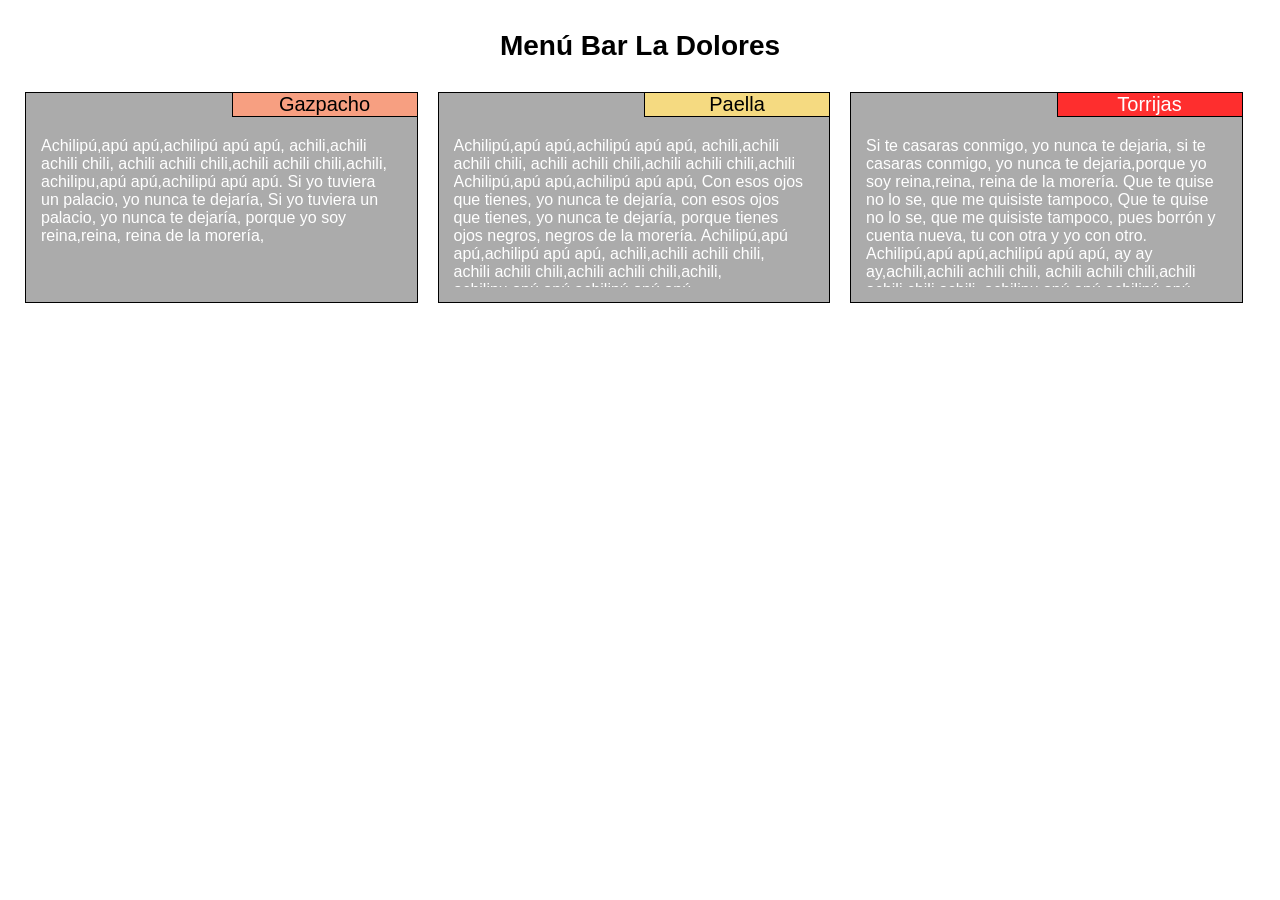
<file: U2/ejemplos/ejemplo grid responsive basico/index.html>
<!DOCTYPE html>
<html>
<head>
<meta charset="utf-8">
<meta name="viewport" content="width=device-width, initial-scale=1">
<title>Ejemplo Grid Básico</title>
<style> </style>
<link rel="stylesheet" type="text/css" href="css/styles.css">
</head>
<body>
<h1>Menú Bar La Dolores</h1>

<div class="container">
<section class="col-lg-4 col-md-6 col-sm-12">
<section class="cell">
<h2 class="title_salmon">Gazpacho</h2>
<p>Achilipú,apú apú,achilipú apú apú,
achili,achili achili chili, achili achili chili,achili achili chili,achili, achilipu,apú apú,achilipú apú apú.
Si yo tuviera un palacio, yo nunca te dejaría, Si yo tuviera un palacio, yo nunca te dejaría, porque yo soy reina,reina, reina de la morería,
</p>
</section>
</section>

<section class="col-lg-4 col-md-6 col-sm-12">
<section class="cell">
<h2 class="title_sand">Paella</h2>
<p>Achilipú,apú apú,achilipú apú apú, achili,achili achili chili,
achili achili chili,achili achili chili,achili Achilipú,apú apú,achilipú apú apú,
Con esos ojos que tienes, yo nunca te dejaría, con esos ojos que tienes, yo nunca te dejaría, porque tienes ojos negros, negros de la morería.
Achilipú,apú apú,achilipú apú apú, achili,achili achili chili, achili achili chili,achili achili chili,achili, achilipu,apú apú,achilipú apú apú.
</p>
</section>
</section>

<section class="col-lg-4 col-md-12 col-sm-12">
<section class="cell">
<h2 class="title_red">Torrijas</h2>
<p>Si te casaras conmigo, yo nunca te dejaria, si te casaras conmigo, yo nunca te dejaria,porque yo soy reina,reina, reina de la morería.
Que te quise no lo se, que me quisiste tampoco, Que te quise no lo se, que me quisiste tampoco, pues borrón y cuenta nueva, tu con otra y yo con otro.
Achilipú,apú apú,achilipú apú apú, ay ay ay,achili,achili achili chili, achili achili chili,achili achili chili,achili, achilipu,apú apú,achilipú apú apú. Achili,achili achili chili, achili achili chili,achili achili chili,achili, achilipu,apú apú,achilipú apú apú
</p>
</section>
</section>
</div>

</body>
</html>
</file>
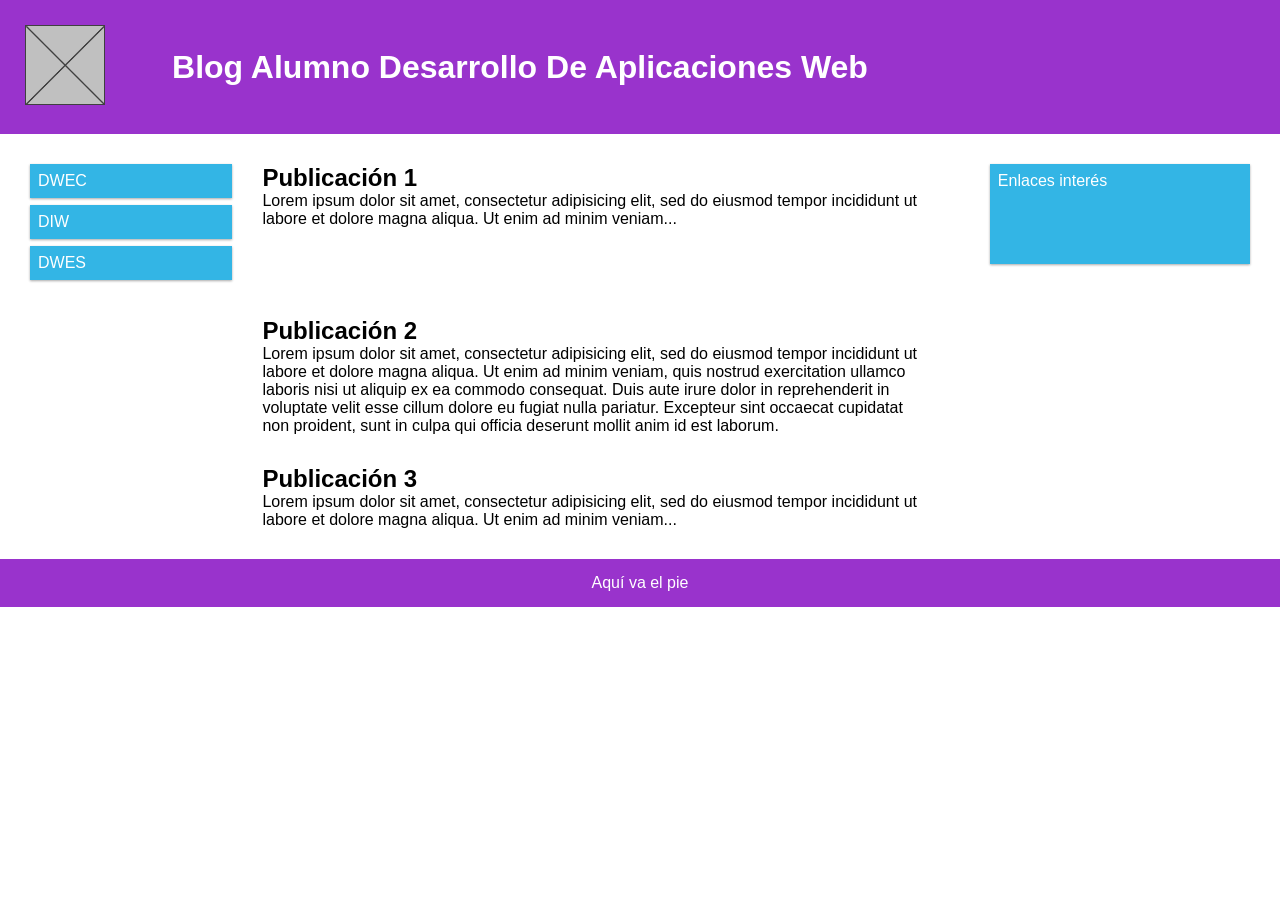
<file: U2/ejemplos/ejemplo grid responsive/index.html>
<!doctype html>
<html>
<head>
  <meta charset="utf-8">
  <meta name="viewport" content="width=device-width, initial-scale=1.0">
  <link rel="stylesheet" href="css/style.css">
</head>
<body>
<header>
<div class="header">
  <div class="logo">
    <img src="imagen.png" alt="logo"></img>
  </div>
  <h1>Blog Alumno Desarrollo de Aplicaciones Web</h1>
</div>
</header>

<section class="container">
<div class="row">
<!-- Aquí empieza el bloque izquierdo:
 menú lateral izquierdo + entradas posts   -->
<div class="col-lg-9">
  <!-- Menú lateral izquierdo   -->
  <div class="row">
    <nav>
      <div class="col-lg-3 menu">
        <ul>
          <li>DWEC</li>
          <li>DIW</li>
          <li>DWES</li>
        </ul>
      </div>
    </nav>
    <!-- Elemento central: Primera entrada del blog -->
      <div class="col-lg-9">
        <article>
          <h2>Publicación 1</h2>
          <p>Lorem ipsum dolor sit amet, consectetur adipisicing elit, sed do eiusmod tempor incididunt ut labore et dolore magna aliqua. Ut enim ad minim veniam...</p>
        </article>
      </div>
  </div>

  <!-- Elemento central: Segunda entrada del blog -->
  <div class="row">
    <div class="col-lg-3"></div>
      <div class="col-lg-9">
        <article>
          <h2>Publicación 2</h2>
          <p>
            Lorem ipsum dolor sit amet, consectetur adipisicing elit, sed do eiusmod tempor incididunt ut labore et dolore magna aliqua. Ut enim ad minim veniam, quis nostrud exercitation ullamco laboris nisi ut aliquip ex ea commodo consequat. Duis aute irure dolor in reprehenderit in voluptate velit esse cillum dolore eu fugiat nulla pariatur. Excepteur sint occaecat cupidatat non proident, sunt in culpa qui officia deserunt mollit anim id est laborum.
          </p>
        </article>
      </div>
  </div>
  <!-- Elemento central: Tercera entrada del blog -->
  <div class="row">
    <div class="col-lg-3"></div>
      <div class="col-lg-9">
        <article>
          <h2>Publicación 3</h2>
          <p>Lorem ipsum dolor sit amet, consectetur adipisicing elit, sed do eiusmod tempor incididunt ut labore et dolore magna aliqua. Ut enim ad minim veniam...</p>
        </article>
      </div>
    </div>
<!-- Este div cierra el elemento el bloque de la izquierda:
menú lateral + entradas blog     -->
</div>

<!-- Menú lateral derecho -->
<div class="col-lg-3">
  <div class="row">
    <div class="col-lg-12">
      <aside>
          <p>Enlaces interés</p>
      </aside>
    </div>
  </div>
</div>

</div>
</section>

<footer>
<div class="footer">
<p>Aquí va el pie</p>
</div>
</footer>

</body>
</html>
</file>
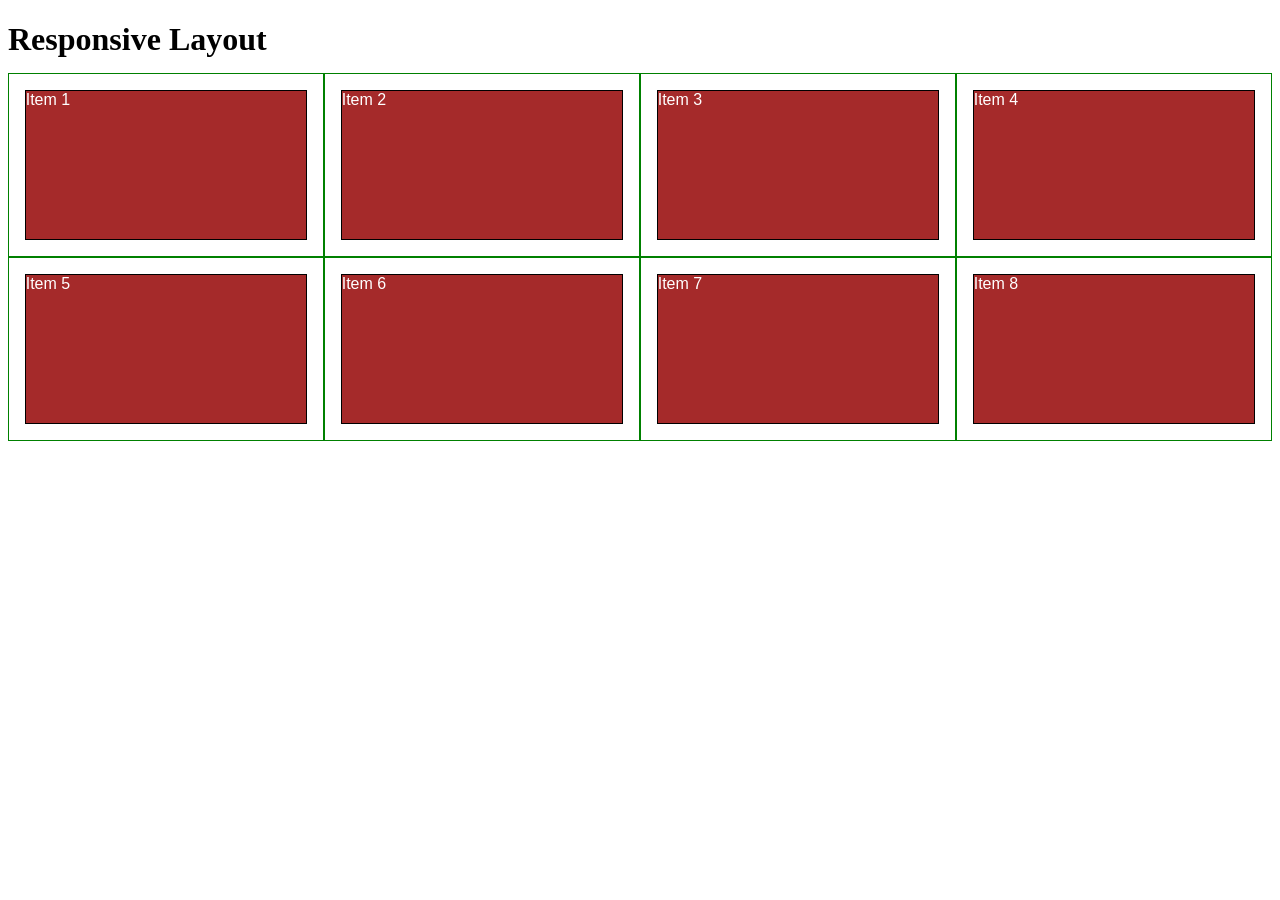
<file: U2/ejemplos/grid-responsive.html>
<!DOCTYPE html>
<html>
<head>
<meta charset="utf-8">
<meta name="viewport" content="width=device-width, initial-scale=1">
<title>Responsive Layout</title>
<style>

/********** Estilo base **********/
* {
  box-sizing: border-box;
}
h1 {
  margin-bottom: 15px;
}

p {
  border: 1px solid black;
  background-color: #A52A2A;
  width: 90%;
  height: 150px;
  margin-right: auto;
  margin-left: auto;
  font-family: Helvetica;
  color: white;
}

/* Una única fila */
.row {
  width: 100%;
}

/********** Dispositivos grandes **********/
@media (min-width: 1200px) {
  .col-lg-1, .col-lg-2, .col-lg-3, .col-lg-4, .col-lg-5, .col-lg-6, .col-lg-7, .col-lg-8, .col-lg-9, .col-lg-10, .col-lg-11, .col-lg-12 {
    float: left;
    border: 1px solid green;
  }
  .col-lg-1 {
    width: 8.33%;
  }
  .col-lg-2 {
    width: 16.66%;
  }
  .col-lg-3 {
    width: 25%;
  }
  .col-lg-4 {
    width: 33%;
  }
  .col-lg-5 {
    width: 41.66%;
  }
  .col-lg-6 {
    width: 50%;
  }
  .col-lg-7 {
    width: 58.33%;
  }
  .col-lg-8 {
    width: 66.66%;
  }
  .col-lg-9 {
    width: 74.99%;
  }
  .col-lg-10 {
    width: 83.33%;
  }
  .col-lg-11 {
    width: 91.66%;
  }
  .col-lg-12 {
    width: 100%;
  }
}

/********** Dispositivos medianos **********/
@media (min-width: 992px) and (max-width: 1199px) {
  .col-md-1, .col-md-2, .col-md-3, .col-md-4, .col-md-5, .col-md-6, .col-md-7, .col-md-8, .col-md-9, .col-md-10, .col-md-11, .col-md-12 {
    float: left;
    border: 1px solid green;
  }
  .col-md-1 {
    width: 8.33%;
  }
  .col-md-2 {
    width: 16.66%;
  }
  .col-md-3 {
    width: 25%;
  }
  .col-md-4 {
    width: 33%;
  }
  .col-md-5 {
    width: 41.66%;
  }
  .col-md-6 {
    width: 50%;
  }
  .col-md-7 {
    width: 58.33%;
  }
  .col-md-8 {
    width: 66.66%;
  }
  .col-md-9 {
    width: 74.99%;
  }
  .col-md-10 {
    width: 83.33%;
  }
  .col-md-11 {
    width: 91.66%;
  }
  .col-md-12 {
    width: 100%;
  }
}

</style>
</head>
<body>
<h1>Responsive Layout</h1>

<div class="row">
  <div class="col-lg-3 col-md-6"><p>Item 1</p></div>
  <div class="col-lg-3 col-md-6"><p>Item 2</p></div>
  <div class="col-lg-3 col-md-6"><p>Item 3</p></div>
  <div class="col-lg-3 col-md-6"><p>Item 4</p></div>
  <div class="col-lg-3 col-md-6"><p>Item 5</p></div>
  <div class="col-lg-3 col-md-6"><p>Item 6</p></div>
  <div class="col-lg-3 col-md-6"><p>Item 7</p></div>
  <div class="col-lg-3 col-md-6"><p>Item 8</p></div>
</div>

</body>
</html>
</file>
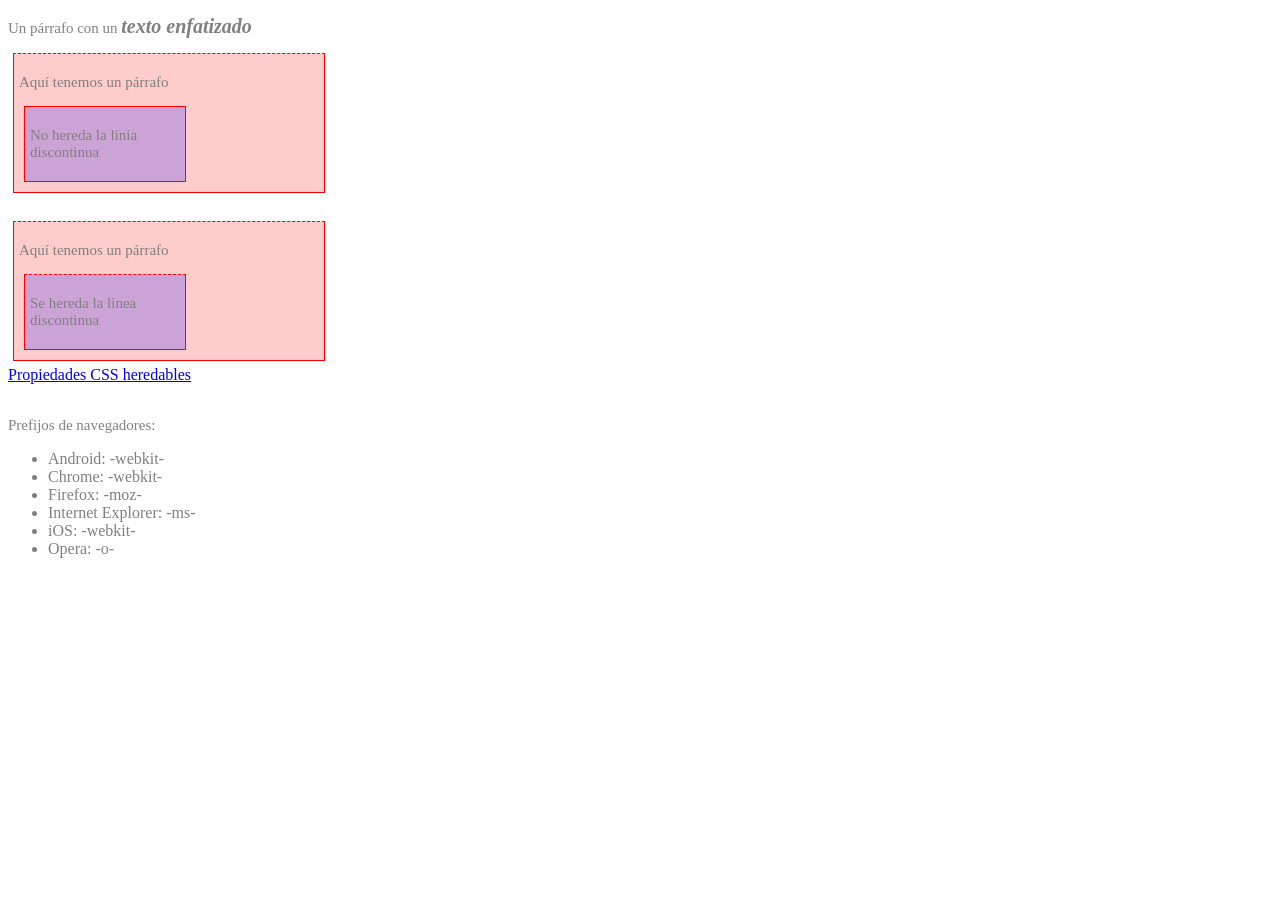
<file: U2/ejemplos/herenciaEstilos.html>
<!doctype html>
<html>
<head>
<meta charset="utf-8">
<style>
body {
color: gray;
}

p {
font-size: 15px;
}

strong {
font-style: italic;
font-size: 20px;
}

div {
border-style: solid;
border-width: 1px;
border-color: red;
background-color: rgba(255, 0, 0, 0.2);
margin: 5px;
width: 300px;
padding: 5px;
}
</style>
</head>
<body>
<p>Un párrafo con un <strong>texto enfatizado</strong></p>

<div style="border-top-style: dashed;">
<p> Aquí tenemos un párrafo</p>
<div style="background-color:rgba(0,0,255,0.2);width:50%;">
<p>No hereda la línia discontinua</p>
</div>
</div>
<br />
<div style="border-top-style: dashed;">
<p>Aquí tenemos un párrafo</p>
<!--Cuando usamos inherit en una propiedad,
indicamos que hereda el estilo del elemento
que lo contiene-->
<div style="border-top-style: inherit;background-color:rgba(0,0,255,0.2);width:50%;">
<p>Se hereda la linea discontinua</p>
</div>
</div>
<a href="https://www.w3.org/TR/css-2010/#properties">Propiedades CSS heredables</a>
<br>
<br>
<p>Prefijos de navegadores:</p>
<ul>
  <li>Android: -webkit-</li>
  <li>Chrome: -webkit-</li>
  <li>Firefox: -moz-</li>
  <li>Internet Explorer: -ms-</li>
  <li>iOS: -webkit-</li>
  <li>Opera: -o-</li>
</ul>
</body>
</html>
</file>
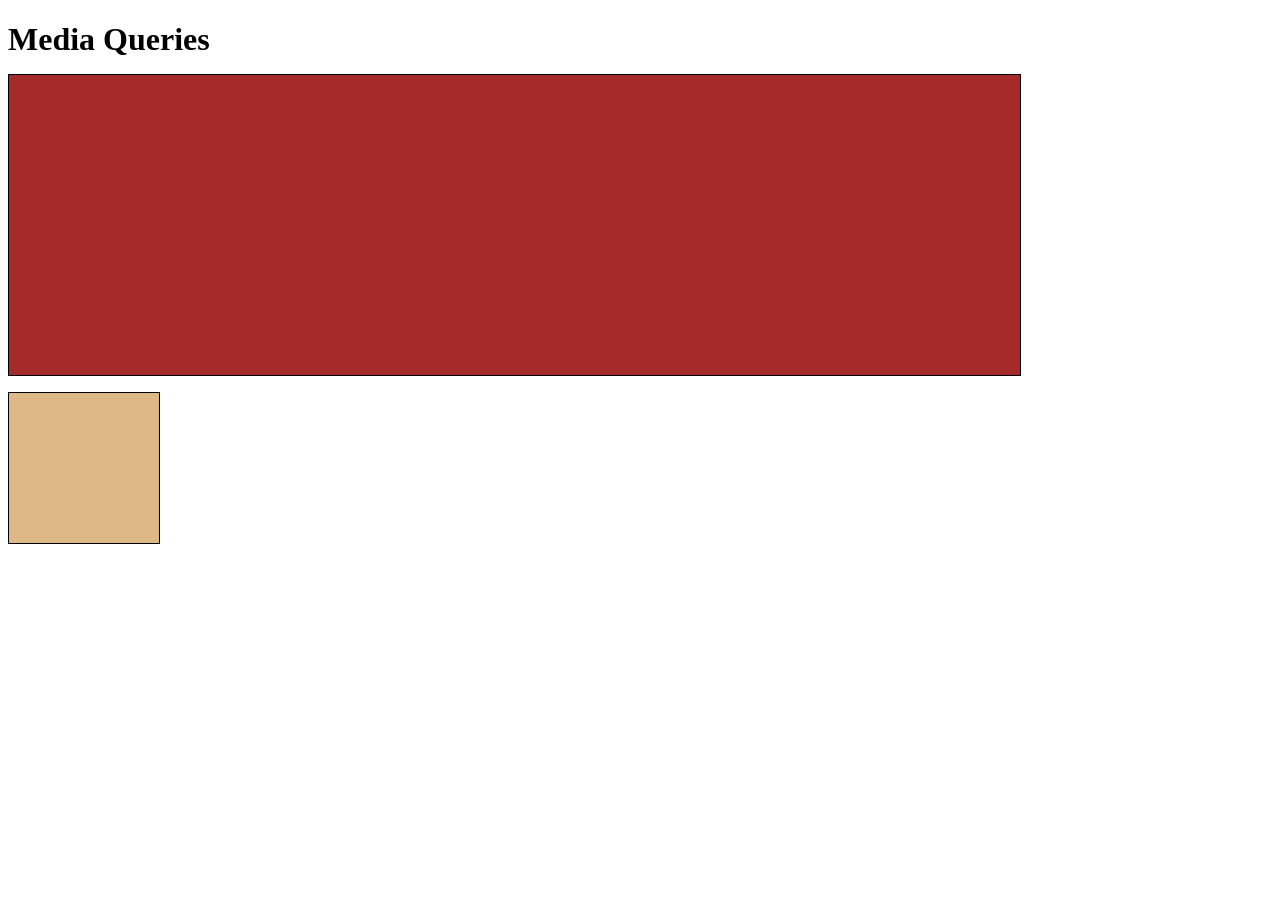
<file: U2/ejemplos/media-queries.html>
<!DOCTYPE html>
<html>
<head>
<meta charset="utf-8">
<title>Media Queries</title>
<style>

/********** Estilo base **********/
h1 {
  margin-bottom: 15px;
}

p {
  border: 1px solid black;
  margin-bottom: 15px;
}
#p1 {
  background-color: #A52A2A;
  width: 300px;
  height: 300px;
}
#p2 {
  background-color: #DEB887;
  width: 50px;
  height: 50px;
}

/********** Dispositivos grandes **********/
@media (min-width: 1200px) {
  #p1 {
    width: 80%;
  }
  #p2 {
    width: 150px;
    height: 150px;
  }
}


/********** Dispositivos medianos **********/
@media (min-width: 992px) and (max-width: 1199px) {
  #p1 {
    width: 50%;
  }
  #p2 {
    width: 100px;
    height: 100px;
  }
  body {
    background-color: blue;
  }
}

</style>
</head>
<body>
<h1>Media Queries</h1>

<p id="p1"></p>
<p id="p2"></p>

</body>
</html>
</file>
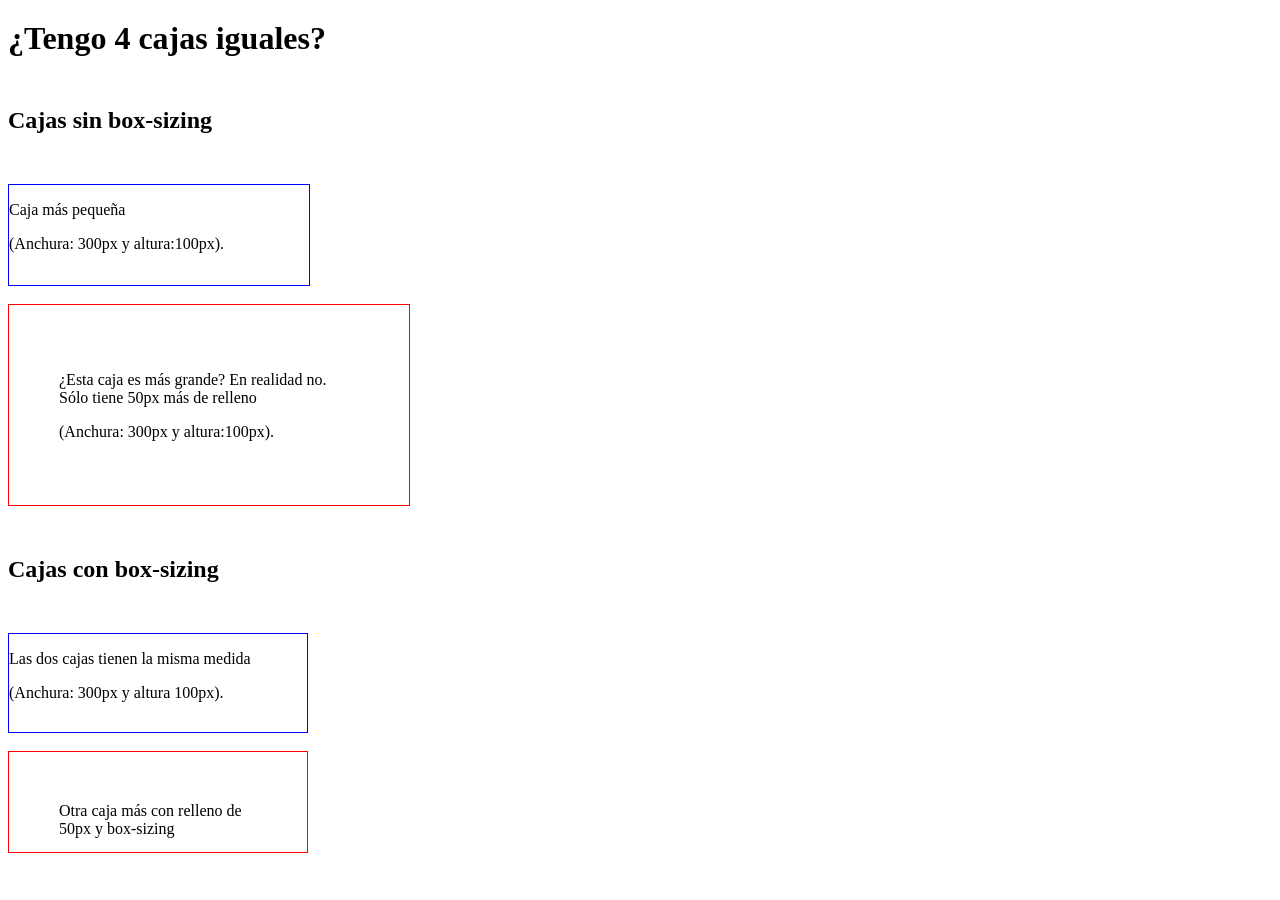
<file: U2/ejemplos/modeloCajas.html>
<!DOCTYPE html>
<html>
  <head>
    <meta charset="utf-8">
    <title>U2. Ejemplo Modelo de Cajas</title>
    <style media="screen">
      /*Los márgenes de h1 y h2 colapsan.
      Esto no ocurre siempre: https://developer.mozilla.org/es/docs/Web/CSS/CSS_Modelo_Caja/Mastering_margin_collapsing*/
      h1{
        margin:20px 0 30px;
      }
      h2{
        margin-top: 50px;
        margin-bottom: 50px;
      }

      /*Las cajas miden distinto dependiendo de como tome la medida*/
      .div1 {
        width: 300px;
        height: 100px;
        border: 1px solid blue;
      }
      .div2 {
        width: 300px;
        height: 100px;
        padding: 50px;
        border: 1px solid red;
      }
      .div3 {
        width: 300px;
        height: 100px;
        border: 1px solid blue;
        box-sizing: border-box;
      }
      .div4 {
        width: 300px;
        height: 100px;
        padding: 50px;
        border: 1px solid red;
        box-sizing: border-box;
      }
    </style>
  </head>
  <body>
    <h1>¿Tengo 4 cajas iguales?</h1>
    <h2>Cajas sin box-sizing</h2>
<div class="div1">
  <p>Caja más pequeña</p>
  <p>(Anchura: 300px y altura:100px).</p>
</div>
<br>
<div class="div2">
  <p> ¿Esta caja es más grande? En realidad no. Sólo tiene 50px más de relleno</p>
  <p>(Anchura: 300px y altura:100px).</p>
</div>

<h2>Cajas con box-sizing</h2>
<div class="div3">
  <p>Las dos cajas tienen la misma medida</p>
  <p>(Anchura: 300px y altura 100px).</p>
</div>
<br>
<div class="div4">Otra caja más con relleno de 50px y box-sizing</div>
  </body>
</html>
</file>
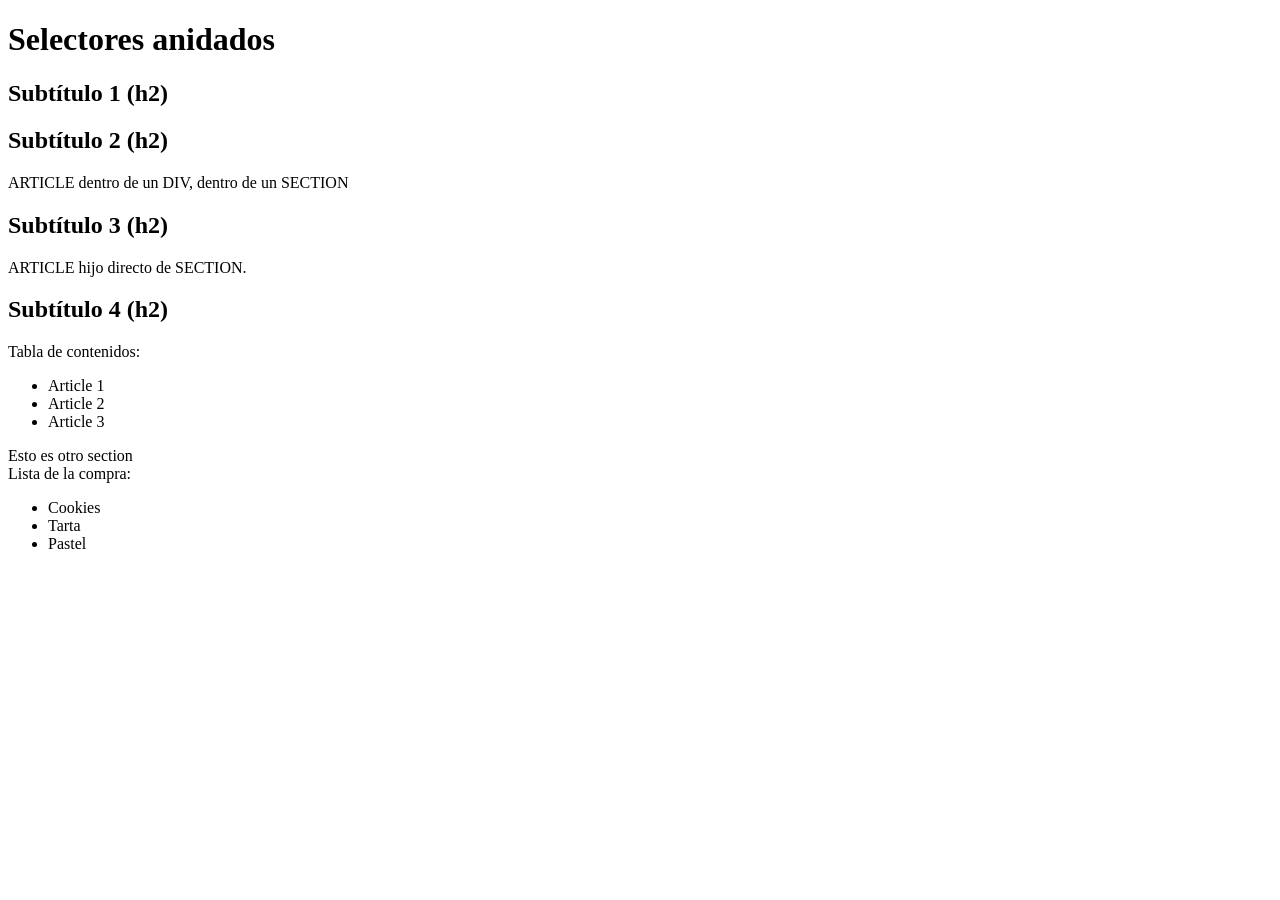
<file: U2/ejemplos/selectoresAnidamiento.html>
<!DOCTYPE html>
<html>
<head>
<meta charset="utf-8">
<title>Descendant Selector</title>
<style>

/* Todos los h2 que están dentro de un elemento section. */
xxx {
  font-family: Arial, Helvetica, sans-serif;
  color: navy;
}

/* Todos los elementos li que están dentro de un elemento section. */
xxx {
  color: orange;
}

/* Todo elemento article que es hijo directo de un elemento section. */
xxx {
  color: green;
  font-size: 24px;
}

/* Todo h2 que es hijo directo de un elemento section. */
xxx {
  color: red;
}

/* Todos los section que tengan al mismo nivel que ellos y junto a ellos un h2 (hermanos y además uno junto al otro). */
xxx {
    font-style: italic;
    font-weight: bold;
}

</style>
</head>
<body>
<h1>Selectores anidados</h1>

<section>
  <h2>Subtítulo 1 (h2)</h2>
  <div>
    <h2>Subtítulo 2 (h2)</h2>
    <article>ARTICLE dentro de un DIV, dentro de un SECTION</article>
  </div>
</section>
<section>
  <h2>Subtítulo 3 (h2)</h2>
  <article>ARTICLE hijo directo de SECTION.</article>
</section>

<h2>Subtítulo 4 (h2)</h2>
<section>
  Tabla de contenidos:
  <ul>
    <li>Article 1</li>
    <li>Article 2</li>
    <li>Article 3</li>
  </ul>
</section>
<section> Esto es otro section </section>
<article>
  Lista de la compra:
  <ul>
    <li>Cookies</li>
    <li>Tarta</li>
    <li>Pastel</li>
  </ul>
</article>
</body>
</html>
</file>
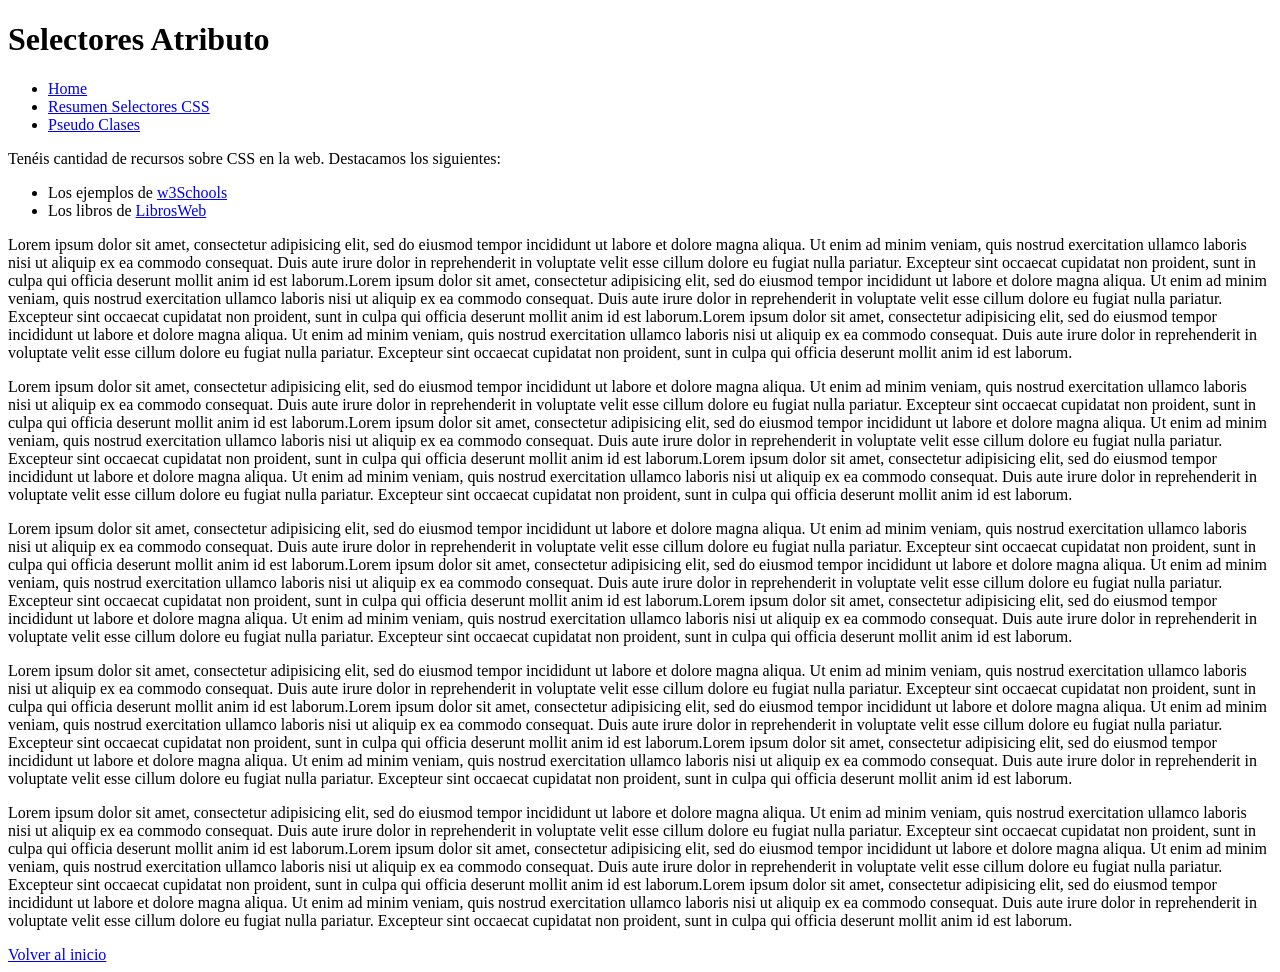
<file: U2/ejemplos/selectoresAtributo.html>
<!DOCTYPE html>
<html>
<head>
<meta charset="utf-8">
<title>Selectores PseudoClase</title>
<style>

/*Todos los elementos li dentro del header*/
xxx {
  list-style: none;
  background-color: cyan;
  border: 1px solid blue;
  width: 200px;
  text-align: center;
}

/*Todos los elementos con atributo href*/
xxx {
  text-decoration: none;
  font-weight: bold;
}

/*Todos los elementos con atributo href="#inicio" */
xxx {
  border: 1px solid blue;
  width: 200px;
}

/*Todos los elementos con atributo href que terminen en .pdf*/
xxx {
  background-color: yellow;
}

/*Todos los elementos con atributo href que empiecen por # */
xxx {
  color:black;
  font-weight: normal;
}

</style>
</head>
<body>
<header>
  <h1><a name="inicio"></a>Selectores Atributo</h1>
  <ul>
    <li><a href="#">Home</a></li>
    <li><a href="http://www.w3schools.com/cssref/css_selectors.asp" target="_blank">Resumen Selectores CSS</a></li>
    <li><a href="http://www.w3schools.com/css/css_pseudo_classes.asp" target="_blank">Pseudo Clases</a></li>
  </ul>
</header>

<section>
  <article>
    Tenéis cantidad de recursos sobre CSS en la web. Destacamos los siguientes:
    <ul>
      <li>Los ejemplos de <a href="http://www.w3schools.com/css/default.asp">w3Schools</a></li>
      <li>Los libros de <a href="http://dis.um.es/~lopezquesada/documentos/IES_1213/LMSGI/curso/UT5/libroswebcss/www.librosweb.es/css/pdf/introduccion_css_2caras.pdf">LibrosWeb</a></li>
    </ul>
    <p>
      Lorem ipsum dolor sit amet, consectetur adipisicing elit, sed do eiusmod tempor incididunt ut labore et dolore magna aliqua. Ut enim ad minim veniam, quis nostrud exercitation ullamco laboris nisi ut aliquip ex ea commodo consequat. Duis aute irure dolor in reprehenderit in voluptate velit esse cillum dolore eu fugiat nulla pariatur. Excepteur sint occaecat cupidatat non proident, sunt in culpa qui officia deserunt mollit anim id est laborum.Lorem ipsum dolor sit amet, consectetur adipisicing elit, sed do eiusmod tempor incididunt ut labore et dolore magna aliqua. Ut enim ad minim veniam, quis nostrud exercitation ullamco laboris nisi ut aliquip ex ea commodo consequat. Duis aute irure dolor in reprehenderit in voluptate velit esse cillum dolore eu fugiat nulla pariatur. Excepteur sint occaecat cupidatat non proident, sunt in culpa qui officia deserunt mollit anim id est laborum.Lorem ipsum dolor sit amet, consectetur adipisicing elit, sed do eiusmod tempor incididunt ut labore et dolore magna aliqua. Ut enim ad minim veniam, quis nostrud exercitation ullamco laboris nisi ut aliquip ex ea commodo consequat. Duis aute irure dolor in reprehenderit in voluptate velit esse cillum dolore eu fugiat nulla pariatur. Excepteur sint occaecat cupidatat non proident, sunt in culpa qui officia deserunt mollit anim id est laborum.
    </p>
    <p>
      Lorem ipsum dolor sit amet, consectetur adipisicing elit, sed do eiusmod tempor incididunt ut labore et dolore magna aliqua. Ut enim ad minim veniam, quis nostrud exercitation ullamco laboris nisi ut aliquip ex ea commodo consequat. Duis aute irure dolor in reprehenderit in voluptate velit esse cillum dolore eu fugiat nulla pariatur. Excepteur sint occaecat cupidatat non proident, sunt in culpa qui officia deserunt mollit anim id est laborum.Lorem ipsum dolor sit amet, consectetur adipisicing elit, sed do eiusmod tempor incididunt ut labore et dolore magna aliqua. Ut enim ad minim veniam, quis nostrud exercitation ullamco laboris nisi ut aliquip ex ea commodo consequat. Duis aute irure dolor in reprehenderit in voluptate velit esse cillum dolore eu fugiat nulla pariatur. Excepteur sint occaecat cupidatat non proident, sunt in culpa qui officia deserunt mollit anim id est laborum.Lorem ipsum dolor sit amet, consectetur adipisicing elit, sed do eiusmod tempor incididunt ut labore et dolore magna aliqua. Ut enim ad minim veniam, quis nostrud exercitation ullamco laboris nisi ut aliquip ex ea commodo consequat. Duis aute irure dolor in reprehenderit in voluptate velit esse cillum dolore eu fugiat nulla pariatur. Excepteur sint occaecat cupidatat non proident, sunt in culpa qui officia deserunt mollit anim id est laborum.
    </p>
    <p>
      Lorem ipsum dolor sit amet, consectetur adipisicing elit, sed do eiusmod tempor incididunt ut labore et dolore magna aliqua. Ut enim ad minim veniam, quis nostrud exercitation ullamco laboris nisi ut aliquip ex ea commodo consequat. Duis aute irure dolor in reprehenderit in voluptate velit esse cillum dolore eu fugiat nulla pariatur. Excepteur sint occaecat cupidatat non proident, sunt in culpa qui officia deserunt mollit anim id est laborum.Lorem ipsum dolor sit amet, consectetur adipisicing elit, sed do eiusmod tempor incididunt ut labore et dolore magna aliqua. Ut enim ad minim veniam, quis nostrud exercitation ullamco laboris nisi ut aliquip ex ea commodo consequat. Duis aute irure dolor in reprehenderit in voluptate velit esse cillum dolore eu fugiat nulla pariatur. Excepteur sint occaecat cupidatat non proident, sunt in culpa qui officia deserunt mollit anim id est laborum.Lorem ipsum dolor sit amet, consectetur adipisicing elit, sed do eiusmod tempor incididunt ut labore et dolore magna aliqua. Ut enim ad minim veniam, quis nostrud exercitation ullamco laboris nisi ut aliquip ex ea commodo consequat. Duis aute irure dolor in reprehenderit in voluptate velit esse cillum dolore eu fugiat nulla pariatur. Excepteur sint occaecat cupidatat non proident, sunt in culpa qui officia deserunt mollit anim id est laborum.
    </p>
    <p>
      Lorem ipsum dolor sit amet, consectetur adipisicing elit, sed do eiusmod tempor incididunt ut labore et dolore magna aliqua. Ut enim ad minim veniam, quis nostrud exercitation ullamco laboris nisi ut aliquip ex ea commodo consequat. Duis aute irure dolor in reprehenderit in voluptate velit esse cillum dolore eu fugiat nulla pariatur. Excepteur sint occaecat cupidatat non proident, sunt in culpa qui officia deserunt mollit anim id est laborum.Lorem ipsum dolor sit amet, consectetur adipisicing elit, sed do eiusmod tempor incididunt ut labore et dolore magna aliqua. Ut enim ad minim veniam, quis nostrud exercitation ullamco laboris nisi ut aliquip ex ea commodo consequat. Duis aute irure dolor in reprehenderit in voluptate velit esse cillum dolore eu fugiat nulla pariatur. Excepteur sint occaecat cupidatat non proident, sunt in culpa qui officia deserunt mollit anim id est laborum.Lorem ipsum dolor sit amet, consectetur adipisicing elit, sed do eiusmod tempor incididunt ut labore et dolore magna aliqua. Ut enim ad minim veniam, quis nostrud exercitation ullamco laboris nisi ut aliquip ex ea commodo consequat. Duis aute irure dolor in reprehenderit in voluptate velit esse cillum dolore eu fugiat nulla pariatur. Excepteur sint occaecat cupidatat non proident, sunt in culpa qui officia deserunt mollit anim id est laborum.
    </p>
    <p>
      Lorem ipsum dolor sit amet, consectetur adipisicing elit, sed do eiusmod tempor incididunt ut labore et dolore magna aliqua. Ut enim ad minim veniam, quis nostrud exercitation ullamco laboris nisi ut aliquip ex ea commodo consequat. Duis aute irure dolor in reprehenderit in voluptate velit esse cillum dolore eu fugiat nulla pariatur. Excepteur sint occaecat cupidatat non proident, sunt in culpa qui officia deserunt mollit anim id est laborum.Lorem ipsum dolor sit amet, consectetur adipisicing elit, sed do eiusmod tempor incididunt ut labore et dolore magna aliqua. Ut enim ad minim veniam, quis nostrud exercitation ullamco laboris nisi ut aliquip ex ea commodo consequat. Duis aute irure dolor in reprehenderit in voluptate velit esse cillum dolore eu fugiat nulla pariatur. Excepteur sint occaecat cupidatat non proident, sunt in culpa qui officia deserunt mollit anim id est laborum.Lorem ipsum dolor sit amet, consectetur adipisicing elit, sed do eiusmod tempor incididunt ut labore et dolore magna aliqua. Ut enim ad minim veniam, quis nostrud exercitation ullamco laboris nisi ut aliquip ex ea commodo consequat. Duis aute irure dolor in reprehenderit in voluptate velit esse cillum dolore eu fugiat nulla pariatur. Excepteur sint occaecat cupidatat non proident, sunt in culpa qui officia deserunt mollit anim id est laborum.
    </p>
    <a href="#inicio">Volver al inicio</a>
  </article>
</section>

</body>
</html>
</file>
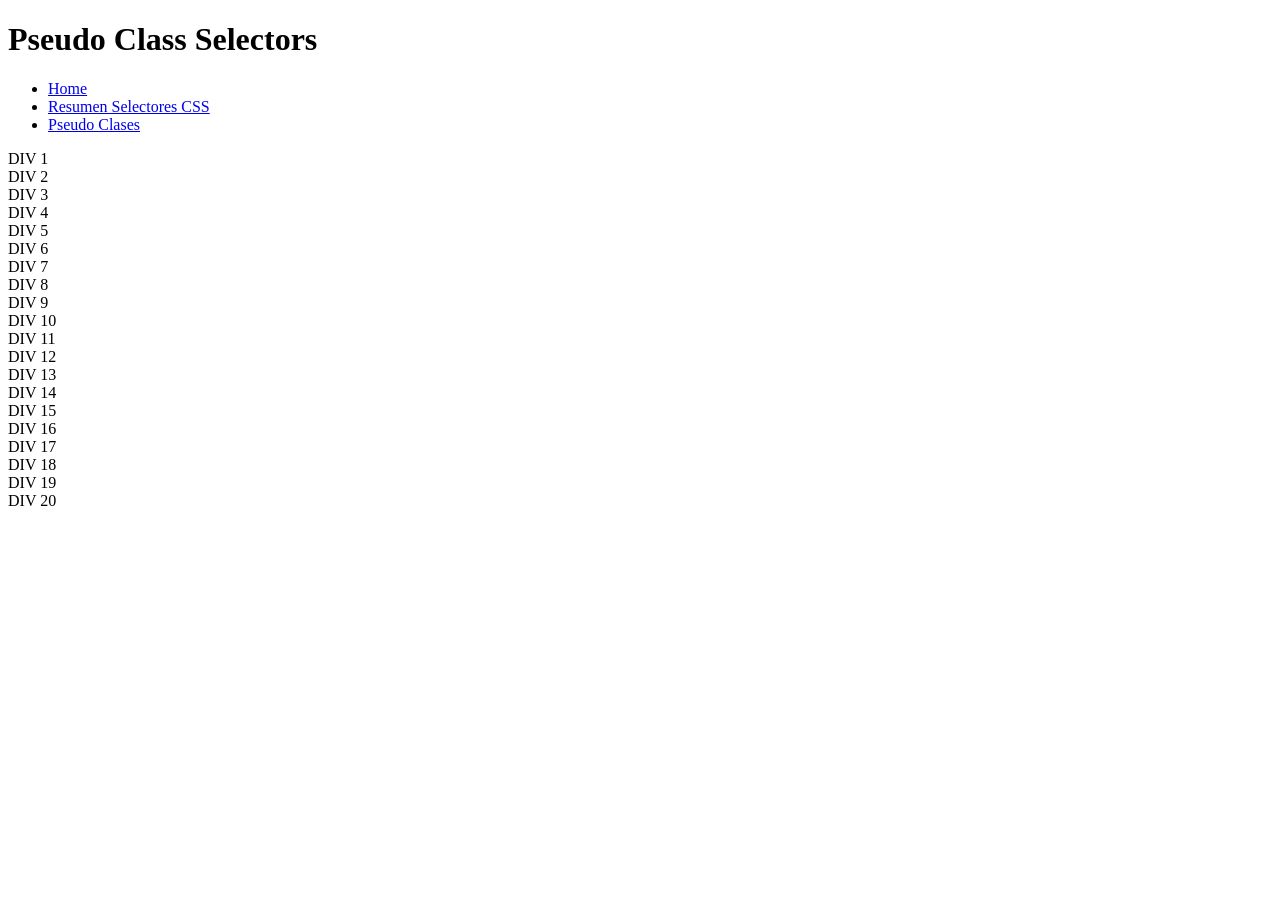
<file: U2/ejemplos/selectoresPseudoClases.html>
<!DOCTYPE html>
<html>
<head>
<meta charset="utf-8">
<title>Selectores PseudoClase</title>
<style>

/*Li dentro de header*/
xxx {
  list-style: none;
}

/* Enlaces no visitado y visitado */
xxx {
  text-decoration: none;
  background-color: green;
  border: 1px solid blue;
  color: black;
  display: block;
  width: 200px;
  text-align: center;
  margin-bottom: 1px;
}

/*Enlace sobre el que ponemos el ratón y enlace seleccionado*/
xxx {
  background-color: red;
  color: purple;
}

/*
Importante:
Para que funcionen todos los estados:
a:hover debe ir después de a:link y a:visited
a:active debe ir después de a:hover
*/

/* Tercer elemento li dentro de la cabecera */
xxx {
  font-size: 24px;
}

/* Div's impares */
xxx {
  background-color: gray;
}

/*Cuando el ratón se ponga encima del 4º div*/
xxx {
  background-color: green;
  cursor: pointer;
}

</style>
</head>
<body>
<h1>Pseudo Class Selectors</h1>

<header>
  <ul>
    <li><a href="/">Home</a></li>
    <li><a href="http://www.w3schools.com/cssref/css_selectors.asp" target="_blank">Resumen Selectores CSS</a></li>
    <li><a href="http://www.w3schools.com/css/css_pseudo_classes.asp" target="_blank">Pseudo Clases</a></li>
  </ul>
</header>

<section>
  <div>DIV 1</div>
  <div>DIV 2</div>
  <div>DIV 3</div>
  <div>DIV 4</div>
  <div>DIV 5</div>
  <div>DIV 6</div>
  <div>DIV 7</div>
  <div>DIV 8</div>
  <div>DIV 9</div>
  <div>DIV 10</div>
  <div>DIV 11</div>
  <div>DIV 12</div>
  <div>DIV 13</div>
  <div>DIV 14</div>
  <div>DIV 15</div>
  <div>DIV 16</div>
  <div>DIV 17</div>
  <div>DIV 18</div>
  <div>DIV 19</div>
  <div>DIV 20</div>
</section>

</body>
</html>
</file>
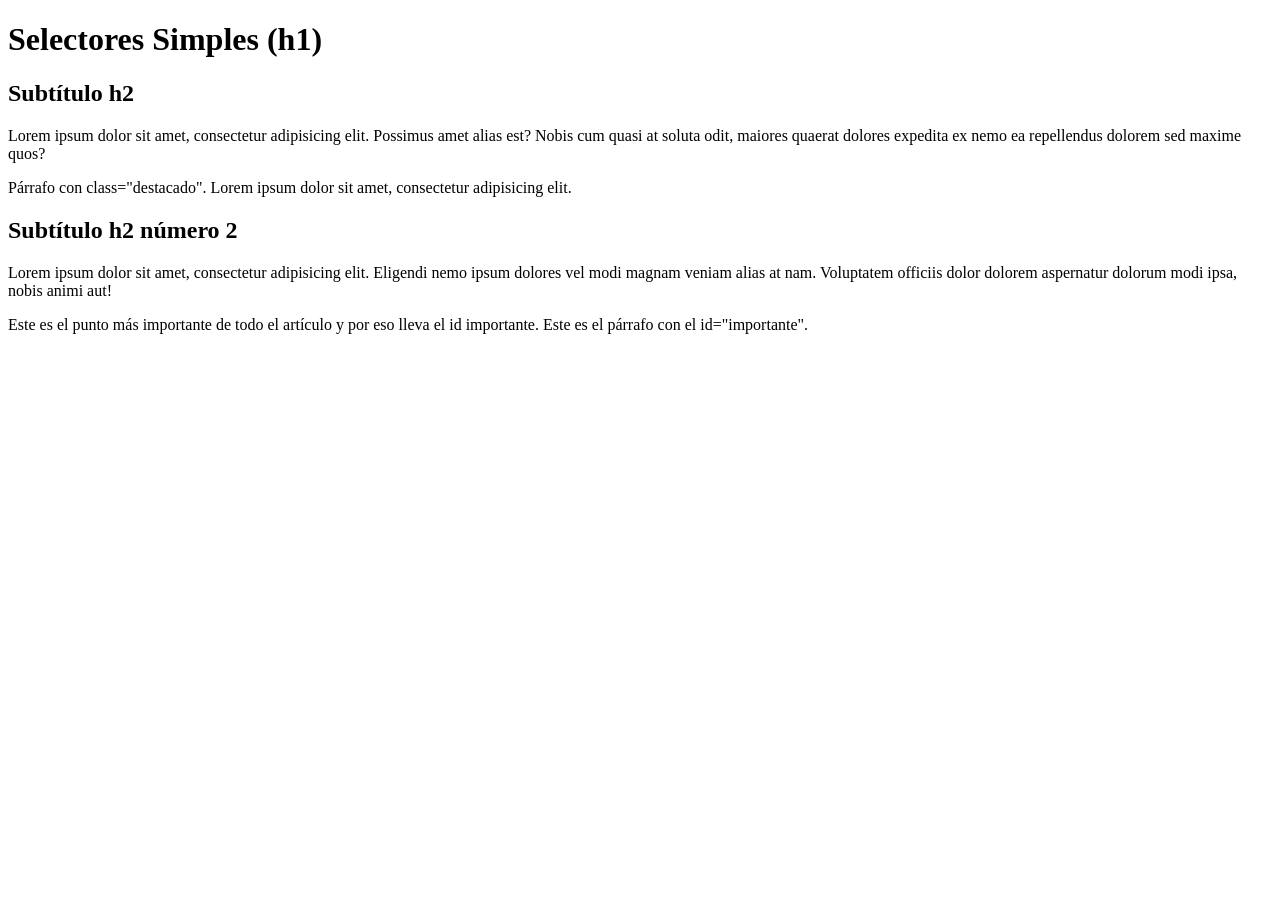
<file: U2/ejemplos/selectoresSimples.html>
<!DOCTYPE html>
<html>
<head>
<meta charset="utf-8">
<title>Selectores Simples</title>
<style>

/* Todos los elementos */
xxx {
  font-family: Arial, Helvetica, sans-serif;
}

/* Todos los elementos h2 */
xxx {
  color: red;
  text-align: center;
}

/* Todos los de la clase class="destacado" */
xxx {
  font-size: 20px;
  font-weight: bold;
  font-style: italic;
  background-color: green;
  opacity: .6;
}

/* Todos los del id="importante" */
xxx {
  font-size: 24px;
  font-weight: bold;
  background-color: red;
  opacity: .7;
}

/* Todos los p's y los h1 */
xxx {
  color: blue;
  text-align: center;
}

/* Todos los p's con clase destacado */
xxx {
  font-style: italic;
}

/* Todos los elementos con clase 'destacado' y clase 'aviso'. */
xxx {
  color: red;
  background-color: black;
}

/* ¿Cómo podría poner el anterior para que afectara a la clase aviso y destacado?*/


</style>
</head>
<body>

<h1>Selectores Simples (h1)</h1>
<h2>Subtítulo h2</h2>
<p class="destacado">Lorem ipsum dolor sit amet, consectetur adipisicing elit. Possimus amet alias est? Nobis cum quasi at soluta odit, maiores quaerat dolores expedita ex nemo ea repellendus dolorem sed maxime quos?</p>
<p class="destacado">Párrafo con class="destacado". Lorem ipsum dolor sit amet, consectetur adipisicing elit.</p>
<h2>Subtítulo h2 número 2</h2>
<p>Lorem ipsum dolor sit amet, consectetur adipisicing elit. Eligendi nemo ipsum dolores vel modi magnam veniam alias at nam. Voluptatem officiis dolor dolorem aspernatur dolorum modi ipsa, nobis animi aut!</p>
<div>Este es el punto más importante de todo el artículo y por eso lleva el id importante.
<span id="importante">Este es el párrafo con el id="importante".</span </div>
</body>
</html>
</file>
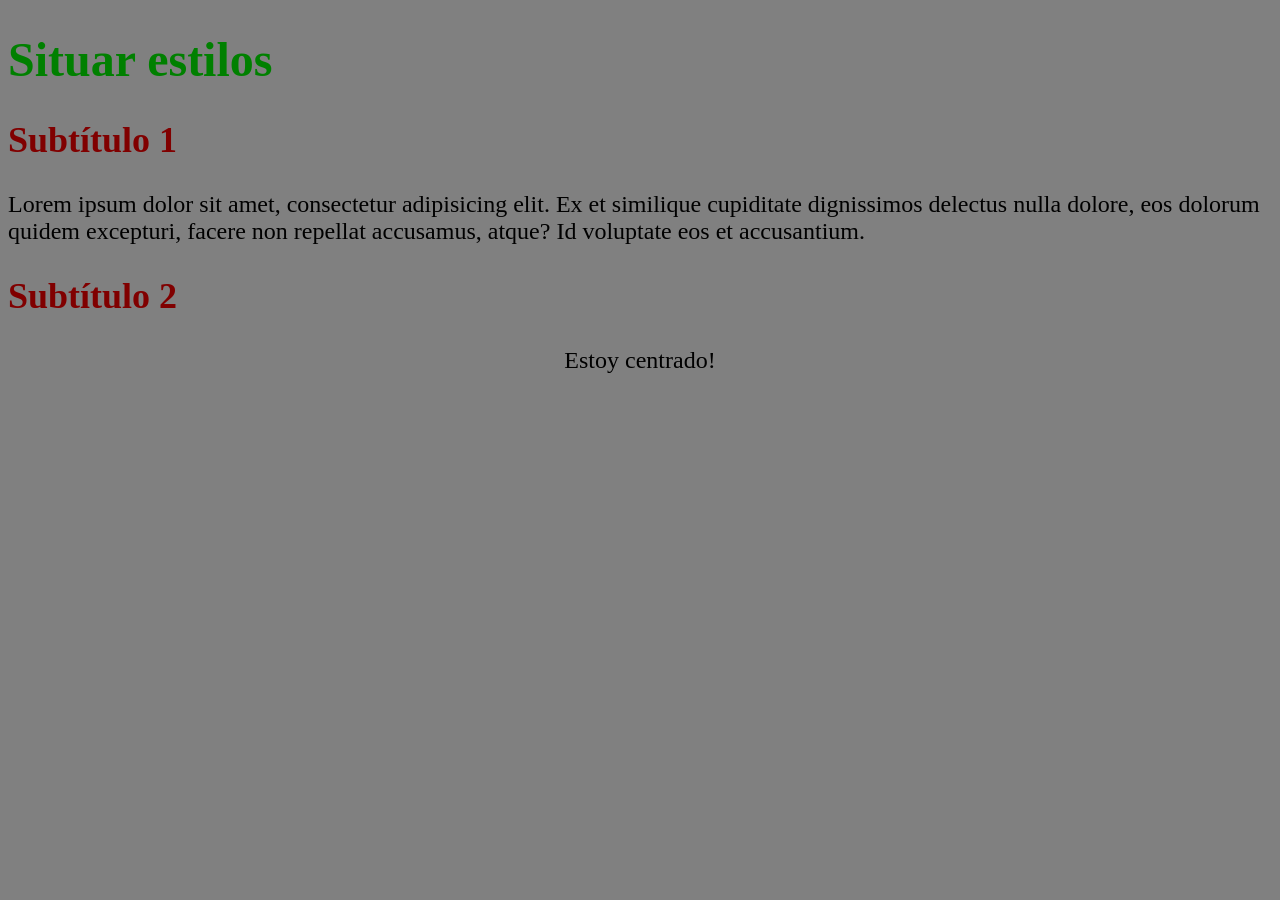
<file: U2/ejemplos/situarEstilos.html>
<!DOCTYPE html>
<html>
<head>
<meta charset="utf-8">
<title>Style Placement</title>
<link rel="stylesheet" href="style.css">
<style>
h2 {
  color: maroon;
}
</style>
</head>
<body>
<h1>Situar estilos</h1>
<h2>Subtítulo 1</h2>
<p>Lorem ipsum dolor sit amet, consectetur adipisicing elit. Ex et similique cupiditate dignissimos delectus nulla dolore, eos dolorum quidem excepturi, facere non repellat accusamus, atque? Id voluptate eos et accusantium.</p>
<h2>Subtítulo 2</h2>
<p style="text-align: center;">Estoy centrado!</p>
</body>
</html>
</file>
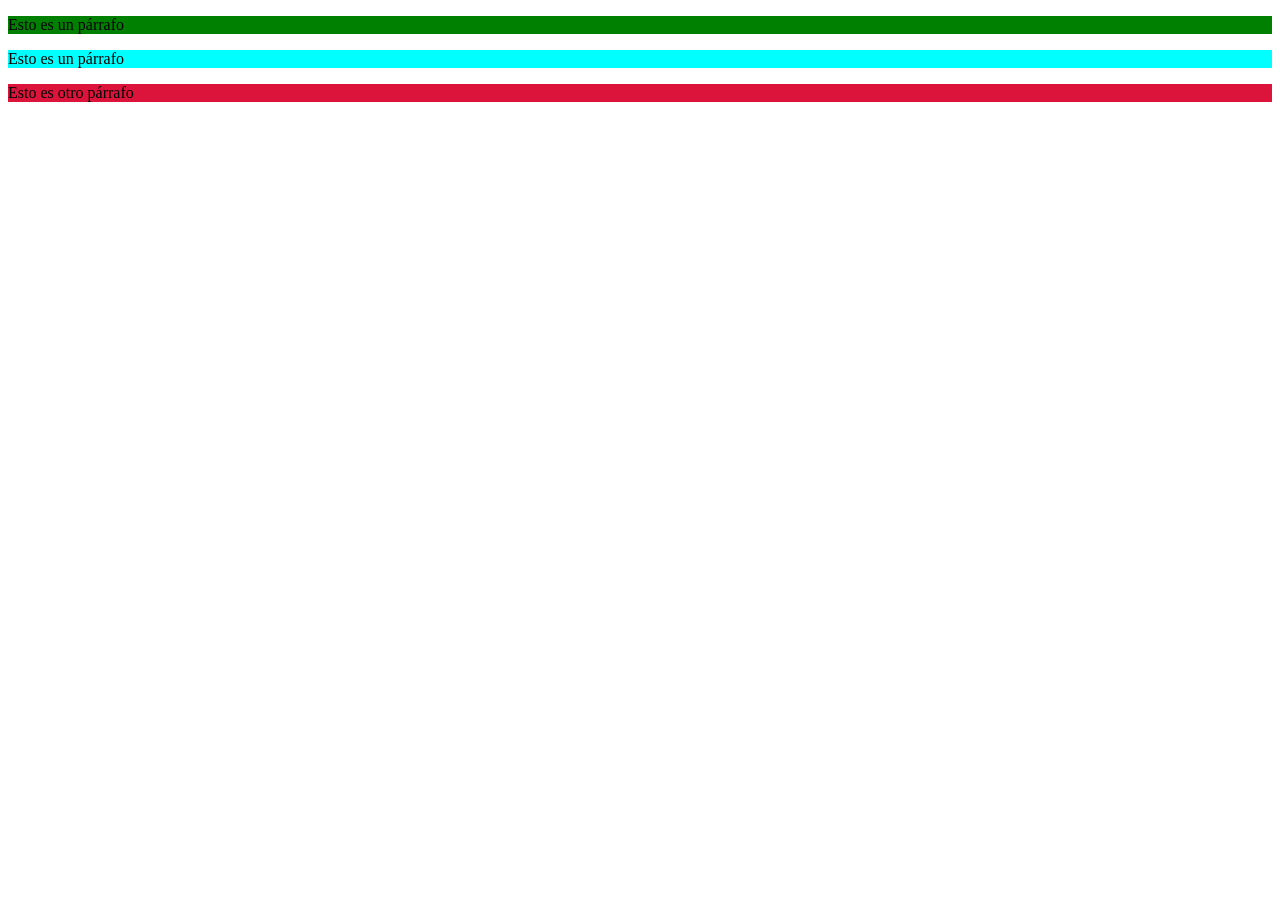
<file: U2/ejemplos/superposicionEstilos.html>
<!DOCTYPE html>
<html>
  <head>
    <meta charset="utf-8">
    <title>Ejemplo estilos</title>
    <style media="screen">
      p{background: crimson;} /* Especificidad de 1 puntos */
      .parrafo{background: pink;} /*Especificidad de 10 puntos*/
      p.parrafo{background: green;} /*Especificidad de 11 puntos*/
      #id-parrafo{background: blue;}/*Especificidad de 100 puntos*/
      p#id-parrafo{background: cyan;}/*Especificidad de 101 puntos*/
      p.parrafo#id-parrafo{background:yellow;}/*Especificidad de 111 puntos*/
    </style>
  </head>
  <body>
    <p class="parrafo">
      Esto es un párrafo
    </p>
    <p id="id-parrafo">
      Esto es un párrafo
    </p>
    <p>
      Esto es otro párrafo
    </p>
  </body>
</html>
</file>
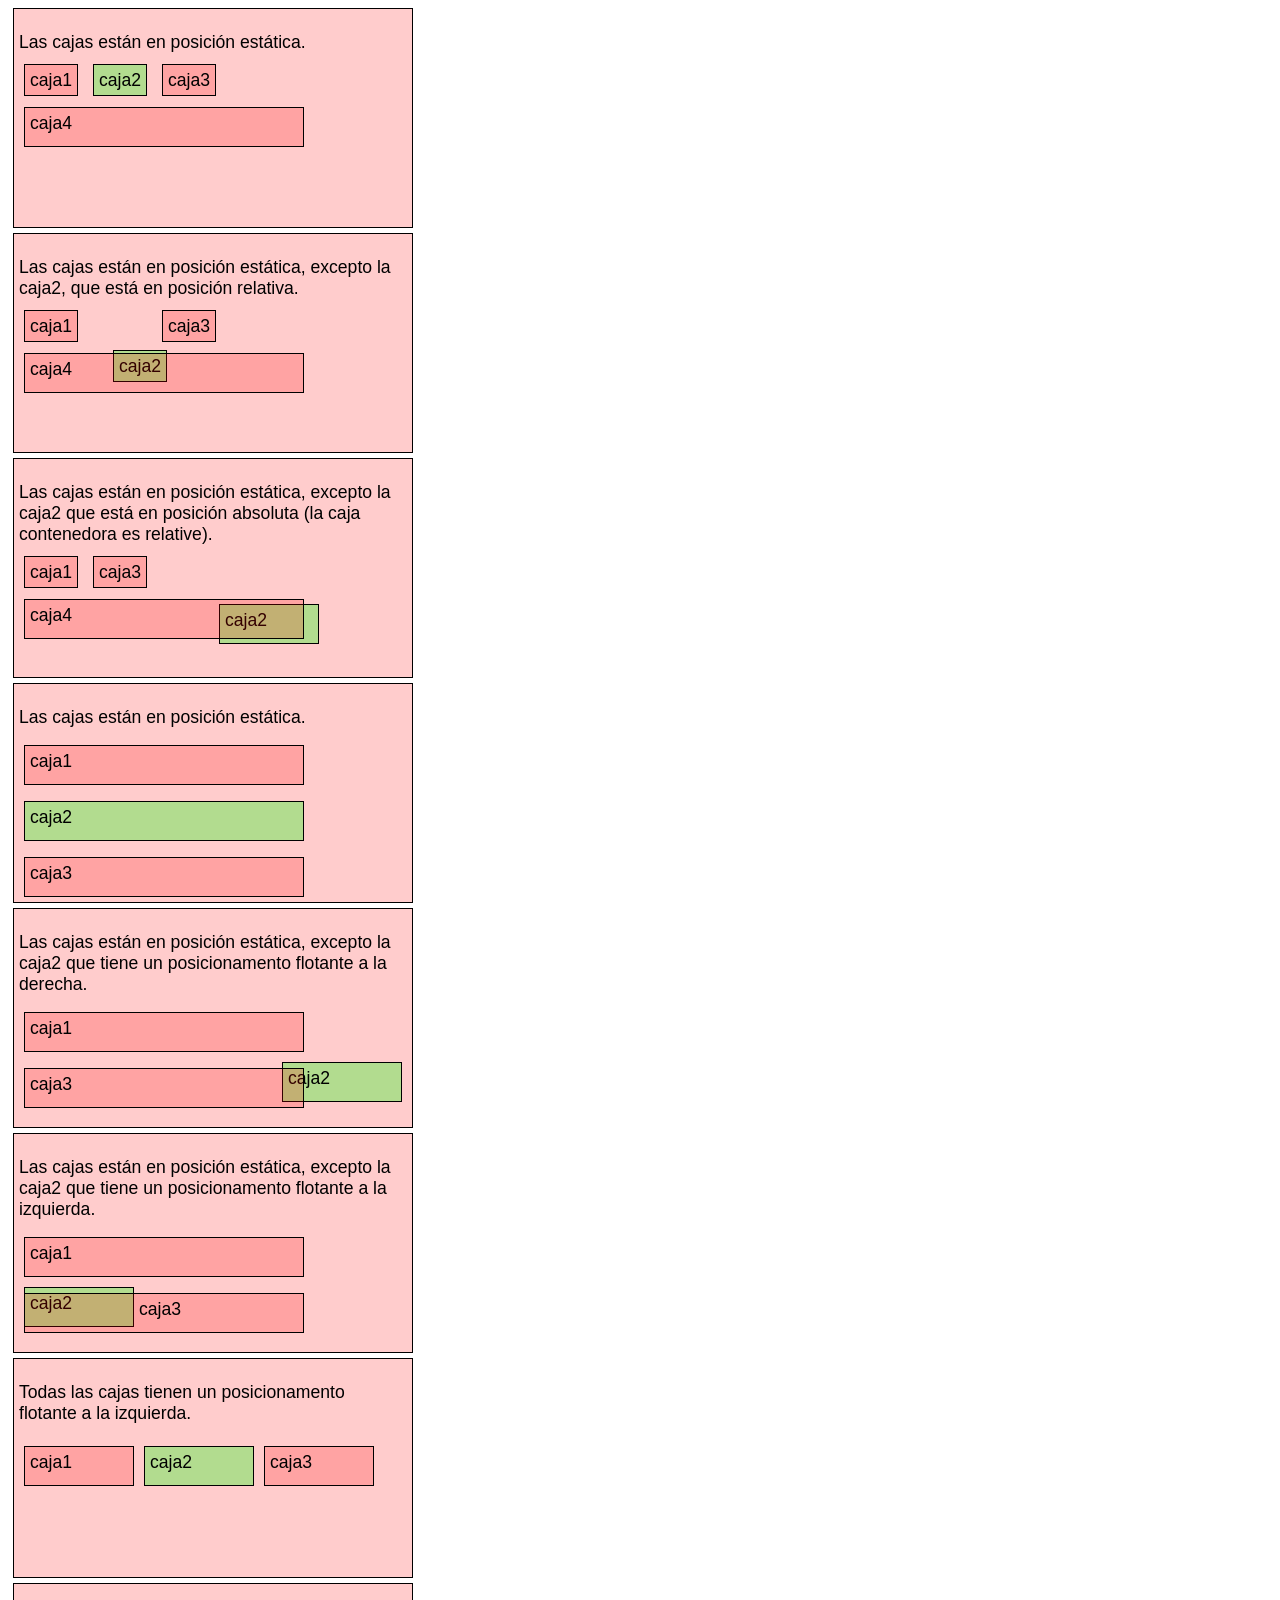
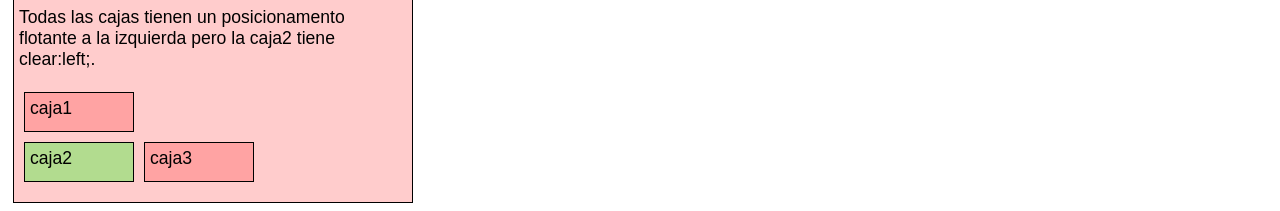
<file: U2/ejemplos/tiposPosicionamiento.html>
<!DOCTYPE html>
<html>
  <head>
    <meta charset="utf-8">
    <title>U2.Ej Tipos Posicionamiento</title>
    <style media="screen">
      body {
          font-family: arial;
          font-size: 1.1em;
      }
      div {
          position: relative;
          width: 400px;
          height: 220px;
          border: 1px solid black;
          margin: 5px;
          box-sizing: border-box;
          padding: 5px;
          background-color: rgba(255, 0, 0, 0.2);
      }

      div > div:nth-child(3){
        background-color: rgba(0, 255, 0, 0.3);
      }


/*Por defecto, el posicionamiento es static
En este caso sólo tengo en cuenta:
- las medidas de la caja
- si son bloques o inline
*/
      .cajaInline {
        height: 40px;
        display: inline;
      }
      .cajaBlock {
        width: 280px;
        height: 40px;
        margin-top: 16px;
      }

/*
El posicionamiento relativo, es relativo respecto a donde iría normalmente.
A partir de donde iría, puedo indicar distancias con:
- top
- left
- bottom
- right
*/
      .cajaRel {
        position: relative;
        top: 40px;
        left: 20px;
        width: 200px;
        height: 80px;
        display: inline;
      }


/* El posicionamiento Absoluto, es relativo al elemento contenedor.
El contenedor es el elemento más cercano con posicionamiento no static.
Salen del flujo normal a otro plano.
*/
      .cajaAbs {
        position: absolute;
        top: 140px;
        left: 200px;
        width: 100px;
        height: 40px;
        display: inline;
      }

/*Esta se queda clavada donde le decimos sin moverse*/
      .cajaFija{
        position: fixed;
        top: 360px;
        left: 200px;
        width: 100px;
        height: 40px;
        display: inline;
      }


/*El posicionamiento flotante sitúa al elemento lo más
a la dcha o izqda posible (si es right o left respectivamente)
Los flotantes salen del flujo y se posicionan con flotantes
*/
      .cajaFlotanteDerecha{
        float: right;
        width: 120px;
        height: 40px;
      }
      .cajaFlotanteIzquierda{
        float: left;
        width: 110px;
        height: 40px;
      }
      .clear{
        clear:left;
      }
    </style>
  </head>
  <body>
    <div>
      <p>Las cajas están en posición estática.</p>
      <div class="cajaInline">caja1</div>
      <div class="cajaInline">caja2</div>
      <div class="cajaInline">caja3</div>
      <div class="cajaBlock">caja4</div>
    </div>
    <div>
      <p>Las cajas están en posición estática, excepto la caja2, que está en posición relativa.</p>
      <div class="cajaInline">caja1</div>
      <div class="cajaRel">caja2</div>
      <div class="cajaInline">caja3</div>
      <div class="cajaBlock">caja4</div>
    </div>
    <div>
      <p>Las cajas están en posición estática, excepto la caja2 que está en posición absoluta (la caja contenedora es relative).</p>
      <div class="cajaInline">caja1</div>
      <div class="cajaAbs">caja2</div>
      <div class="cajaInline">caja3</div>
      <div class="cajaBlock">caja4</div>
    </div>
    <!-- <div>
      <p>Las cajas están en posición estática, excepto la caja2 que está en posición fija.</p>
      <div class="cajaInline">caja1</div>
      <div class="cajaFija">caja2</div>
      <div class="cajaInline">caja3</div>
      <div class="cajaBlock">caja4</div>
    </div> -->
    <div>
      <p>Las cajas están en posición estática.</p>
      <div class="cajaBlock">caja1</div>
      <div class="cajaBlock">caja2</div>
      <div class="cajaBlock">caja3</div>
    </div>
    <div>
      <p>Las cajas están en posición estática, excepto la caja2 que tiene un posicionamento flotante a la derecha.</p>
      <div class="cajaBlock">caja1</div>
      <div class="cajaFlotanteDerecha">caja2</div>
      <div class="cajaBlock">caja3</div>
    </div>
    <div>
      <p>Las cajas están en posición estática, excepto la caja2 que tiene un posicionamento flotante a la izquierda.</p>
      <div class="cajaBlock">caja1</div>
      <div class="cajaFlotanteIzquierda">caja2</div>
      <div class="cajaBlock">caja3</div>
    </div>
    <div>
      <p>Todas las cajas tienen un posicionamento flotante a la izquierda.</p>
      <div class="cajaFlotanteIzquierda">caja1</div>
      <div class="cajaFlotanteIzquierda">caja2</div>
      <div class="cajaFlotanteIzquierda">caja3</div>
    </div>
    <div>
      <p>Todas las cajas tienen un posicionamento flotante a la izquierda pero la caja2 tiene clear:left;.</p>
      <div class="cajaFlotanteIzquierda">caja1</div>
      <div class="cajaFlotanteIzquierda clear">caja2</div>
      <div class="cajaFlotanteIzquierda">caja3</div>
    </div>
  </body>
</html>
</file>
<file: U2/ejemplos/ejemplo grid responsive basico/css/styles.css>
/********** Base styles **********/
* {
  box-sizing: border-box;
  margin: 0px;
  padding: 0px;
}

body {
  font-family: Tahoma, Geneva, sans-serif;
}

h1 {
  margin-top: 30px;
  margin-bottom: 30px;
  text-align: center;
  font-weight: bold;
  font-size: 1.75em;
}

h2 {
  float: right;
  border: 1px solid black;
  width: 186px;
  text-align: center;
  margin-top: -1px;
  margin-right: -1px;
  margin-bottom: 20px;
  font-weight: normal;
  font-size: 1.25em;
}

p {
  clear: both;
  background-color: #ABABAB;
  width: 90%;
  height: 150px;
  margin-right: auto;
  margin-left: 15px;
  margin-bottom: 10px;
  color: white;
  font-size: 1em;
  overflow: hidden;
}

/*The container include a margin between browser and the elements*/
.container{
  margin-right: auto;
  margin-left: auto;
  padding-right: 15px;
  padding-left: 15px;
}

/*The cells incluide a margin between sections */
.cell{
margin-right: 10px;
margin-left: 10px;
margin-bottom: 20px;
padding-bottom: 5px; 
background-color: #ABABAB;
border: 1px solid black;
}

/*There are three classes of title: one for each color*/
.title_red{
  background-color: #FE2E2E;
  color: white;
}

.title_salmon{
  background-color: #F79F81;
}

.title_sand{
  background-color: #F5DA81;
}

/********** Desktop devices **********/
@media (min-width: 992px) {
  .col-lg-1, .col-lg-2, .col-lg-3, .col-lg-4, .col-lg-5, .col-lg-6, .col-lg-7, .col-lg-8, .col-lg-9, .col-lg-10, .col-lg-11, .col-lg-12 {
    float: left;
  }
  .col-lg-1 {
    width: 8.33%;
  }
  .col-lg-2 {
    width: 16.66%;
  }
  .col-lg-3 {
    width: 25%;
  }
  .col-lg-4 {
    width: 33%;
  }
  .col-lg-5 {
    width: 41.66%;
  }
  .col-lg-6 {
    width: 50%;
  }
  .col-lg-7 {
    width: 58.33%;
  }
  .col-lg-8 {
    width: 66.66%;
  }
  .col-lg-9 {
    width: 74.99%;
  }
  .col-lg-10 {
    width: 83.33%;
  }
  .col-lg-11 {
    width: 91.66%;
  }
  .col-lg-12 {
    width: 100%;
  }
}

/********** Tablet devices **********/
@media (min-width: 768px) and (max-width: 991px) {
  .col-md-1, .col-md-2, .col-md-3, .col-md-4, .col-md-5, .col-md-6, .col-md-7, .col-md-8, .col-md-9, .col-md-10, .col-md-11, .col-md-12 {
    float: left;
  }
  .col-md-1 {
    width: 8.33%;
  }
  .col-md-2 {
    width: 16.66%;
  }
  .col-md-3 {
    width: 25%;
  }
  .col-md-4 {
    width: 33%;
  }
  .col-md-5 {
    width: 41.66%;
  }
  .col-md-6 {
    width: 50%;
  }
  .col-md-7 {
    width: 58.33%;
  }
  .col-md-8 {
    width: 66.66%;
  }
  .col-md-9 {
    width: 74.99%;
  }
  .col-md-10 {
    width: 83.33%;
  }
  .col-md-11 {
    width: 91.66%;
  }
  .col-md-12 {
    width: 100%;
  }
}

/********** Mobile devices **********/
@media (max-width: 767px) {
  .col-sm-1, .col-sm-2, .col-sm-3, .col-sm-4, .col-sm-5, .col-sm-6, .col-sm-7, .col-sm-8, .col-sm-9, .col-sm-10, .col-sm-11, .col-sm-12 {
    float: left;
  }
  .col-sm-1 {
    width: 8.33%;
  }
  .col-sm-2 {
    width: 16.66%;
  }
  .col-sm-3 {
    width: 25%;
  }
  .col-sm-4 {
    width: 33%;
  }
  .col-sm-5 {
    width: 41.66%;
  }
  .col-sm-6 {
    width: 50%;
  }
  .col-sm-7 {
    width: 58.33%;
  }
  .col-sm-8 {
    width: 66.66%;
  }
  .col-sm-9 {
    width: 74.99%;
  }
  .col-sm-10 {
    width: 83.33%;
  }
  .col-sm-11 {
    width: 91.66%;
  }
  .col-sm-12 {
    width: 100%;
  }
}
</file>
<file: U2/ejemplos/ejemplo grid responsive/css/style.css>
/*Reseteamos el modelo de cajas*/
* {
box-sizing: border-box;
margin: 0;
padding: 0;
}

/*Estilo base*/
body {
font-family: "Lucida Sans", sans-serif;
}
.header {
background-color: #9933cc;
color: #ffffff;
padding: 15px;
display: table; /*Compórtate como una tabla*/
width:100%;
}
/*div.logo y h1 se comportan como celdas de la tabla*/
.logo{
  display: table-cell;
  vertical-align: middle;
}
.logo img{
  width: 80px;
  margin: 10px;
}
.header h1{
  vertical-align: middle;
  display: table-cell;
  text-transform: capitalize;
}
.footer {
background-color: #9933cc;
color: #ffffff;
padding: 15px;
text-align: center;
}
.menu ul {
list-style-type: none;
margin: 0;
padding: 0;
}
.menu li {
padding: 8px;
margin-bottom: 7px;
background-color :#33b5e5;
color: #ffffff;
box-shadow: 0 1px 3px rgba(0,0,0,0.12), 0 1px 2px rgba(0,0,0,0.24);
}
.menu li:hover {
background-color: #0099cc;
}

aside p {
height: 100px;
padding: 8px;
margin: 0;
background-color :#33b5e5;
color: #ffffff;
box-shadow: 0 1px 3px rgba(0,0,0,0.12), 0 1px 2px rgba(0,0,0,0.24);
}

/*Para cualquier tamaño*/
[class*="col-"] {
  float: left;
  padding: 15px;
}

section {
  display:block;
}

.row:after {
  content: "";
  clear: both;
  display: block;
}

/********** Dispositivos grandes **********/
@media screen and (min-width: 768px) {
  .col-lg-1 {width: 8.33%;}
  .col-lg-2 {width: 16.66%;}
  .col-lg-3 {width: 25%;}
  .col-lg-4 {width: 33%;}
  .col-lg-5 {width: 41.66%;}
  .col-lg-6 {width: 50%;}
  .col-lg-7 {width: 58.33%;}
  .col-lg-8 {width: 66.66%;}
  .col-lg-9 {width: 74.99%;}
  .col-lg-10 {width: 83.33%;}
  .col-lg-11 {width: 91.66%;}
  .col-lg-12 {width: 100%;}
}


/* Para dispositivos pequeños: */
@media screen and (max-width: 767px) {
  [class*="col-"] {
    width: 100%;
  }
}
</file>
<file: U2/ejemplos/style.css>
@import "masStyle.css";
/*Importante: Cuando incluimos un import, debe preceder cualquier otra regla CSS*/

body {
  background-color: gray;
  font-size: 24px;
}
</file>
